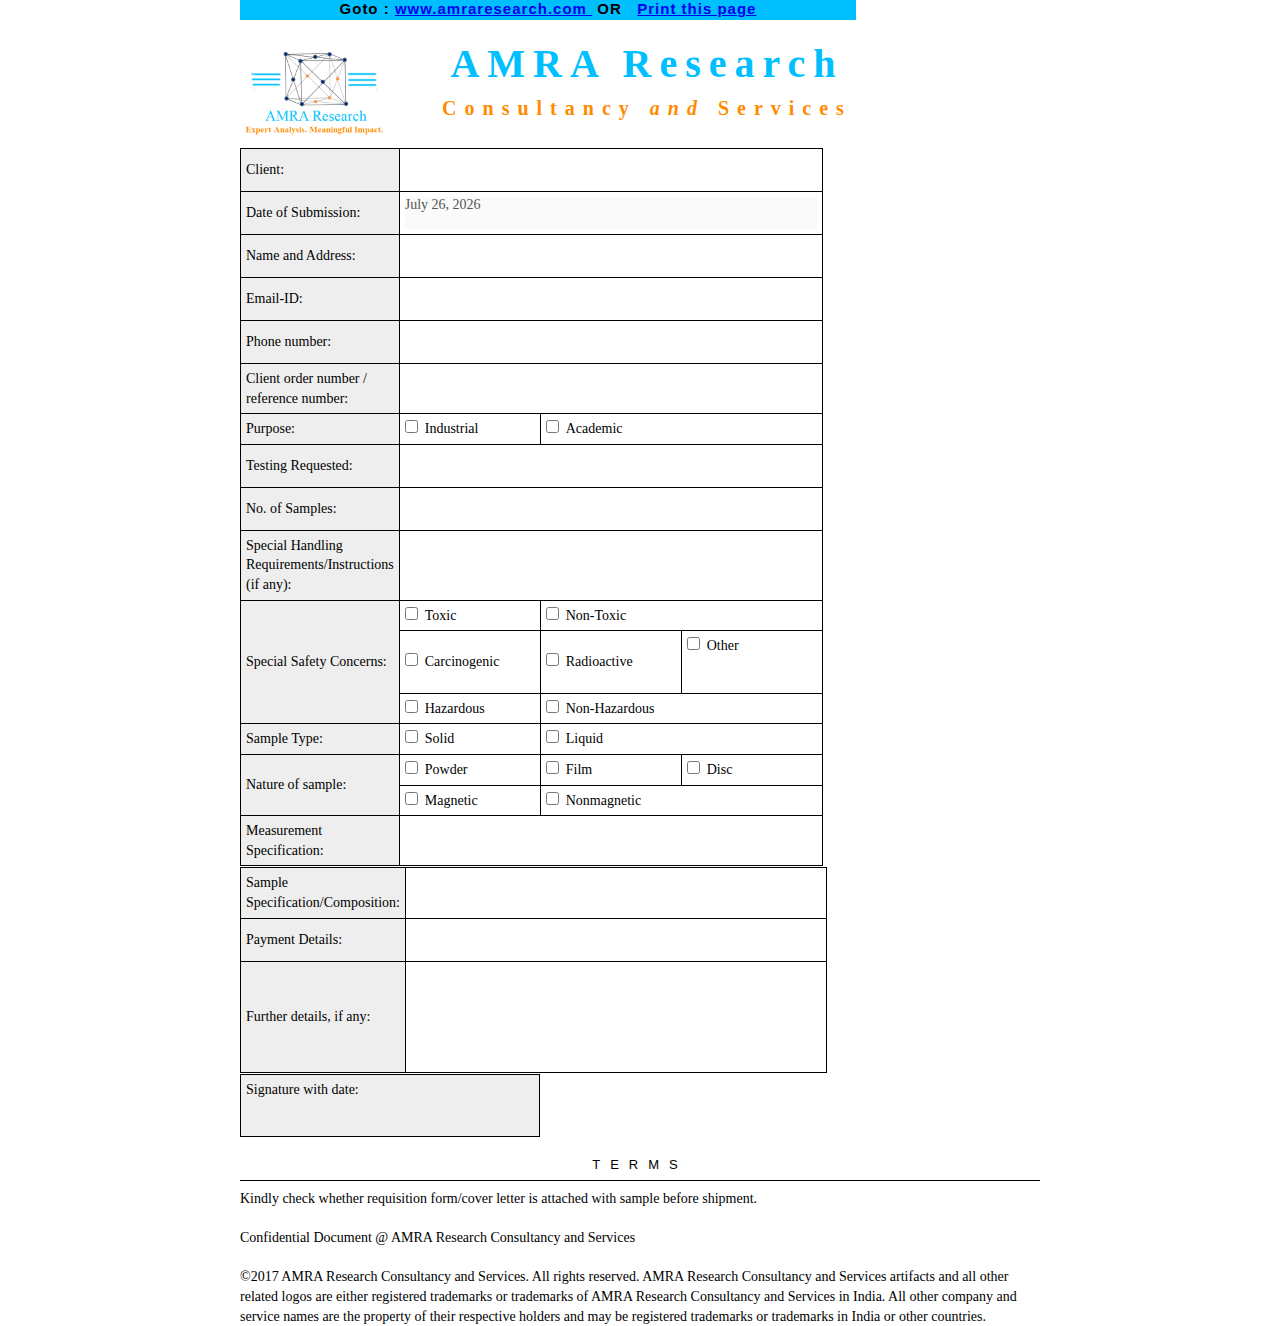
<file: print/submissionform.html>
<!DOCTYPE html PUBLIC "-//W3C//DTD XHTML 1.0 Transitional//EN" "http://www.w3.org/TR/xhtml1/DTD/xhtml1-transitional.dtd">
<html xmlns="http://www.w3.org/1999/xhtml">

<head>
	<meta http-equiv='Content-Type' content='text/html; charset=UTF-8' />
	
	<title>Sample Submission Form</title>
	
	<link rel='stylesheet' type='text/css' href='css/style.css' />
	<link rel='stylesheet' type='text/css' href='css/print.css' media="print" />
	<script type='text/javascript' src='js/jquery-1.3.2.min.js'></script>
	<script type='text/javascript' src='js/example.js'></script>
</head>
<body>
	<div id="page-wrap">
		<div class="no-print" style="height: 20px; width: 77%; margin: 0px 0; background: #00BFFF; text-align: center; color: black; font: bold 15px Helvetica, Sans-Serif; text-decoration: uppercase; letter-spacing: 1px; padding: 0px 0px;">
		 Goto :  <a href="http://www.amraresearch.com" >  www.amraresearch.com </a>	 &nbsp;OR &nbsp;  <a href="javascript:window.print();" >  Print  this page </a>	
		</div>
				 
			<div id="header">

				   <div class="container" >
							 <div class="row">
								<div  id="logo">
							   		 <a href="">
							   		     <img style=" height: 100px !important;  width: 150px !important;"  src="images/logo.png" alt="AMRA Research Consultancy and Services" />
							    		</a>
							  	 </div>
						                <div   style="  background-color: white !important">
						                  	<h1 class="animated fadeInDown" style="font-size: 40px;letter-spacing: 8px;margin: 10px; color : #00BFFF;font-family : Times New Roman" >AMRA <span>Research</span></h1>
									<p class="animated fadeInDown delay-05s" style="font-size: 20px;letter-spacing: 8px;margin: 10px;font-family : Times New Roman;color:#FF8C00" >Consultancy <em>and</em> Services</p>              
						               </div>		     
			            			 </div>							
				  </div>	
			</div>		
	    <div style="clear:both"></div>		
	    <div id="customer">
            <table id="meta">
                <tr>
                    <td class="meta-head">Client: </td>
                    <td colspan="3"><div class="due"><textarea id="client"></textarea><div></td>
                </tr>
                <tr>
                    <td class="meta-head">Date of Submission:</td>
                    <td colspan="3"><div class="due"><textarea disabled id="date" ></textarea></div></td>
                </tr>
                <tr>
                    <td class="meta-head">Name and Address:</td>
                    <td colspan="3"><div class="due" ><textarea id="name"></textarea></div></td>
                </tr>
                <tr>
                    <td class="meta-head">Email-ID:</td>
                    <td colspan="3"><div class="due"><textarea id="emailid"></textarea></div></td>
                </tr>
		<tr>
                    <td class="meta-head">Phone number:</td>
                    <td colspan="3"><div class="due"><textarea id="phoneno"></textarea></div></td>
                </tr>
		<tr>
                    <td class="meta-head">Client order number / reference number: </td>
                    <td colspan="3"><div class="due" ><textarea id="clientordernumber"></textarea></div></td>
                </tr>
		<tr>
                  <td class="meta-head">Purpose:  </td>
                  <td><div class="due" style="width:130px !important">
			<input type="checkbox" id="Industrial" >&nbsp;&nbsp;Industrial</input>	
		</div></td>
		<td colspan="3"><div class="due" style="width:130px !important">
			<input type="checkbox" id="Academic" >&nbsp;&nbsp;Academic</input>	
		</div></td>	
                </tr>
		<tr>
                    <td class="meta-head">Testing Requested:  </td>
                    <td colspan="3"><div class="due" ><textarea id="testreq"></textarea></div></td>
                </tr>

		<tr>
                    <td class="meta-head">No. of Samples:   </td>
                    <td colspan="3"><div class="due" ><textarea id="noofsample"></textarea></div></td>
                </tr>
		<tr>
                    <td class="meta-head">Special Handling Requirements/Instructions (if any):   </td>
                    <td colspan="3"><div class="due"  ><textarea id="noofsample"></textarea></div></td>
                </tr>
		<tr >
                   	 <td rowspan="3"  class="meta-head">Special Safety Concerns: </td>
	                  <td><div class="due" style="width:130px !important">
				<input type="checkbox" id="Toxic" >&nbsp;&nbsp;Toxic</input>	
			</div></td>
			<td colspan="2"><div class="due" style="width:130px !important">
				<input type="checkbox" id="Non-Toxic" >&nbsp;&nbsp;Non-Toxic</input>	
			</div></td>	
                </tr>
		<tr>			
	                  <td><div class="due" style="width:130px !important">
				<input type="checkbox" id="Carcinogenic" >&nbsp;&nbsp;Carcinogenic</input>	
			</div></td>
			<td ><div class="due" style="width:130px !important">
				<input type="checkbox" id="Radioactive" >&nbsp;&nbsp;Radioactive</input>	
			</div></td>	
			<td ><div class="due" style="width:130px !important">
				<input type="checkbox" id="Other" >&nbsp;&nbsp;Other</input>	
				<textarea id="testreq"></textarea>
			</div></td>	
                </tr>
		<tr>			
	                  <td><div class="due" style="width:130px !important">
				<input type="checkbox" id="Hazardous" >&nbsp;&nbsp;Hazardous</input>	
			</div></td>
			<td colspan="2"><div class="due" style="width:130px !important">
				<input type="checkbox" id="Non-Hazardous" >&nbsp;&nbsp;Non-Hazardous</input>	
			</div></td>	
                </tr>

		

		<tr>
                    <td class="meta-head">Sample Type:  </td>
                       <td><div class="due" style="width:130px !important">
				<input type="checkbox" id=" Solid" >&nbsp;&nbsp;Solid</input>	
			</div></td>
			<td colspan="2"><div class="due" style="width:130px !important">
				<input type="checkbox" id="Liquid " >&nbsp;&nbsp;Liquid </input>	
			</div></td>
                </tr>

		<tr >
                    <td  rowspan="2" class="meta-head">Nature of sample:  </td>
                    <td><div class="due" style="width:130px !important">
				<input type="checkbox" id="Powder" >&nbsp;&nbsp;Powder</input>	
			</div></td>
			<td><div class="due" style="width:130px !important">
				<input type="checkbox" id="Film " >&nbsp;&nbsp;Film </input>	
			</div></td>
			<td ><div class="due" style="width:130px !important">
				<input type="checkbox" id="Disc " >&nbsp;&nbsp;Disc </input>	
			</div></td>

                </tr>
		<tr>
                   
                    <td><div class="due" style="width:130px !important">
				<input type="checkbox" id="Magnetic" >&nbsp;&nbsp;Magnetic</input>	
			</div></td>
			<td colspan="2"><div class="due" style="width:130px !important">
				<input type="checkbox" id="Nonmagnetic " >&nbsp;&nbsp;Nonmagnetic </input>	
			</div></td>
                </tr>
		<tr>
                    <td class="meta-head">Measurement Specification: </td>
                    <td colspan="3"><div class="due"  ><textarea id="meseaurespec"></textarea></div></td>
                </tr>

            </table>
		</div>
	
		<!--table id="items">
		
		  <tr>
		      <th>Item</th>
		      <th>Description</th>
		      <th>Unit Cost</th>
		      <th>Quantity</th>
		      <th>Price</th>
		  </tr>
		  
		  <tr class="item-row">
		      <td class="item-name"><div class="delete-wpr"><textarea>Web Updates</textarea><a class="delete" href="javascript:;" title="Remove row">X</a></div></td>
		      <td class="description"><textarea>Monthly web updates for http://widgetcorp.com (Nov. 1 - Nov. 30, 2009)</textarea></td>
		      <td><textarea class="cost">$650.00</textarea></td>
		      <td><textarea class="qty">1</textarea></td>
		      <td><span class="price">$650.00</span></td>
		  </tr>
		  
		  <tr class="item-row">
		      <td class="item-name"><div class="delete-wpr"><textarea>SSL Renewals</textarea><a class="delete" href="javascript:;" title="Remove row">X</a></div></td>

		      <td class="description"><textarea>Yearly renewals of SSL certificates on main domain and several subdomains</textarea></td>
		      <td><textarea class="cost">$75.00</textarea></td>
		      <td><textarea class="qty">3</textarea></td>
		      <td><span class="price">$225.00</span></td>
		  </tr>
		  
		  <tr id="hiderow">
		    <td colspan="5"><a id="addrow" href="javascript:;" title="Add a row">Add a row</a></td>
		  </tr>
		  
		  <tr>
		      <td colspan="2" class="blank"> </td>
		      <td colspan="2" class="total-line">Subtotal</td>
		      <td class="total-value"><div id="subtotal">$875.00</div></td>
		  </tr>
		  <tr>

		      <td colspan="2" class="blank"> </td>
		      <td colspan="2" class="total-line">Total</td>
		      <td class="total-value"><div id="total">$875.00</div></td>
		  </tr>
		  <tr>
		      <td colspan="2" class="blank"> </td>
		      <td colspan="2" class="total-line">Amount Paid</td>

		      <td class="total-value"><textarea id="paid">$0.00</textarea></td>
		  </tr>
		  <tr>
		      <td colspan="2" class="blank"> </td>
		      <td colspan="2" class="total-line balance">Balance Due</td>
		      <td class="total-value balance"><div class="due">$875.00</div></td>
		  </tr>
		
		</table-->		
	
	</div>
<div id="page-wrap">
		<div id="customer">
		            <table id="meta">
		
				<tr>
		                    <td class="meta-head">Sample Specification/Composition:  </td>
		                    <td ><div class="due" style="width:410px !important" ><textarea id="samplespec"></textarea></div></td>
		                </tr>

				<tr>
		                    <td class="meta-head">Payment Details:  </td>
		                    <td colspan="3" ><div class="due"><textarea id="paymentdetails"></textarea></div></td>
		                </tr>
		
				<tr>
		                    <td class="meta-head" style="height: 100px !important">Further details, if any:  </td>
		                    <td colspan="3"><div class="due"><textarea id="furtherdetails" style="height: 100px !important"></textarea></div></td>
		                </tr>
		
		            </table>							
		</div>	
		<div id="customer">		
			<table id="signature">
					<td class="signature-head" >
						Signature with date: 
						<textarea disabled> </textarea>
					</td>				
			</table>
		</div>
		<div id="terms">
		  <h5>Terms</h5>
		  
		</div>
		<div>
			<p>
				<span> Kindly check whether requisition form/cover letter is attached with sample before shipment.</span><br> <br>			
				<span> Confidential Document @ AMRA Research Consultancy and Services</span> <br> <br>
				<span>©2017 AMRA Research Consultancy and Services. All rights reserved. AMRA Research Consultancy and Services artifacts and all other related logos are either registered trademarks or trademarks of AMRA Research Consultancy and Services in India. All other company and service names are the property of their respective holders and may be registered trademarks or trademarks in India or other countries. </span>
			</p>
		</div>
	</div>
	
</body>

</html>
</file>
<file: print/css/style.css>
/*
	 CSS-Tricks Example
	 by Chris Coyier
	 http://css-tricks.com
*/

* { margin: 0; padding: 0; }
body { font: 14px/1.4 Georgia, serif; }
#page-wrap { width: 800px; margin: 0 auto; }

textarea { border: 0; font: 14px Georgia, Serif; overflow: hidden; resize: none; }
table { border-collapse: collapse; }
table td, table th { border: 1px solid black; padding: 5px; }

#header { height: 0px; width: 84%; margin: 20px 0; background: #00BFFF; text-align: center; color: black; font: bold 15px Helvetica, Sans-Serif; text-decoration: uppercase; letter-spacing: 1px; padding: 0px 0px; }

#address { width: 250px; height: 150px; float: left; }
#customer { overflow: hidden; }

#logo { text-align: right; float: left; position: relative; margin-top: 5px; border: 1px solid #fff; max-width: 540px; max-height: 100px; overflow: hidden; }
#logo:hover, #logo.edit { border: 1px solid #000; margin-top: 0px; max-height: 125px; }
#logoctr { display: none; }
#logo:hover #logoctr, #logo.edit #logoctr { display: block; text-align: right; line-height: 25px; background: #eee; padding: 0 5px; }
#logohelp { text-align: left; display: none; font-style: italic; padding: 10px 5px;}
#logohelp input { margin-bottom: 5px; }
.edit #logohelp { display: block; }
.edit #save-logo, .edit #cancel-logo { display: inline; }
.edit #image, #save-logo, #cancel-logo, .edit #change-logo, .edit #delete-logo { display: none; }
#customer-title { font-size: 20px; font-weight: bold; float: left; }

#meta { margin-top: 1px; width: 300px; float: left; }
#meta td { text-align: left;  }
#meta td.meta-head { text-align: left; background: #eee; }
#meta td textarea { width: 100%; height: 100%; text-align: left; }

#signature { margin-top: 1px; width: 300px; float: rigth; }
#signature td { text-align: left;  }
#signature td.signature-head { text-align: left; background: #eee; }
#signature td textarea { width: 100%; height: 100%; text-align: left; }

#items { clear: both; width: 100%; margin: 30px 0 0 0; border: 1px solid black; }
#items th { background: #eee; }
#items textarea { width: 80px; height: 50px; }
#items tr.item-row td { border: 0; vertical-align: top; }
#items td.description { width: 300px; }
#items td.item-name { width: 175px; }
#items td.description textarea, #items td.item-name textarea { width: 100%; }
#items td.total-line { border-right: 0; text-align: right; }
#items td.total-value { border-left: 0; padding: 10px; }
#items td.total-value textarea { height: 20px; background: none; }
#items td.balance { background: #eee; }
#items td.blank { border: 0; }

#terms { text-align: center; margin: 20px 0 0 0; }
#terms h5 { text-transform: uppercase; font: 13px Helvetica, Sans-Serif; letter-spacing: 10px; border-bottom: 1px solid black; padding: 0 0 8px 0; margin: 0 0 8px 0; }
#terms textarea { width: 100%; text-align: center;}

textarea:hover, textarea:focus, #items td.total-value textarea:hover, #items td.total-value textarea:focus, .delete:hover { background-color:#EEFF88; }

.delete-wpr { position: relative; }
.delete { display: block; color: #000; text-decoration: none; position: absolute; background: #EEEEEE; font-weight: bold; padding: 0px 3px; border: 1px solid; top: -6px; left: -22px; font-family: Verdana; font-size: 12px; }
</file>
<file: print/css/print.css>
#hiderow,
.delete {
  display: none;
}

@media print
{
	.no-print, .no-print *
	{
		display: none !important;
	}
}
</file>
